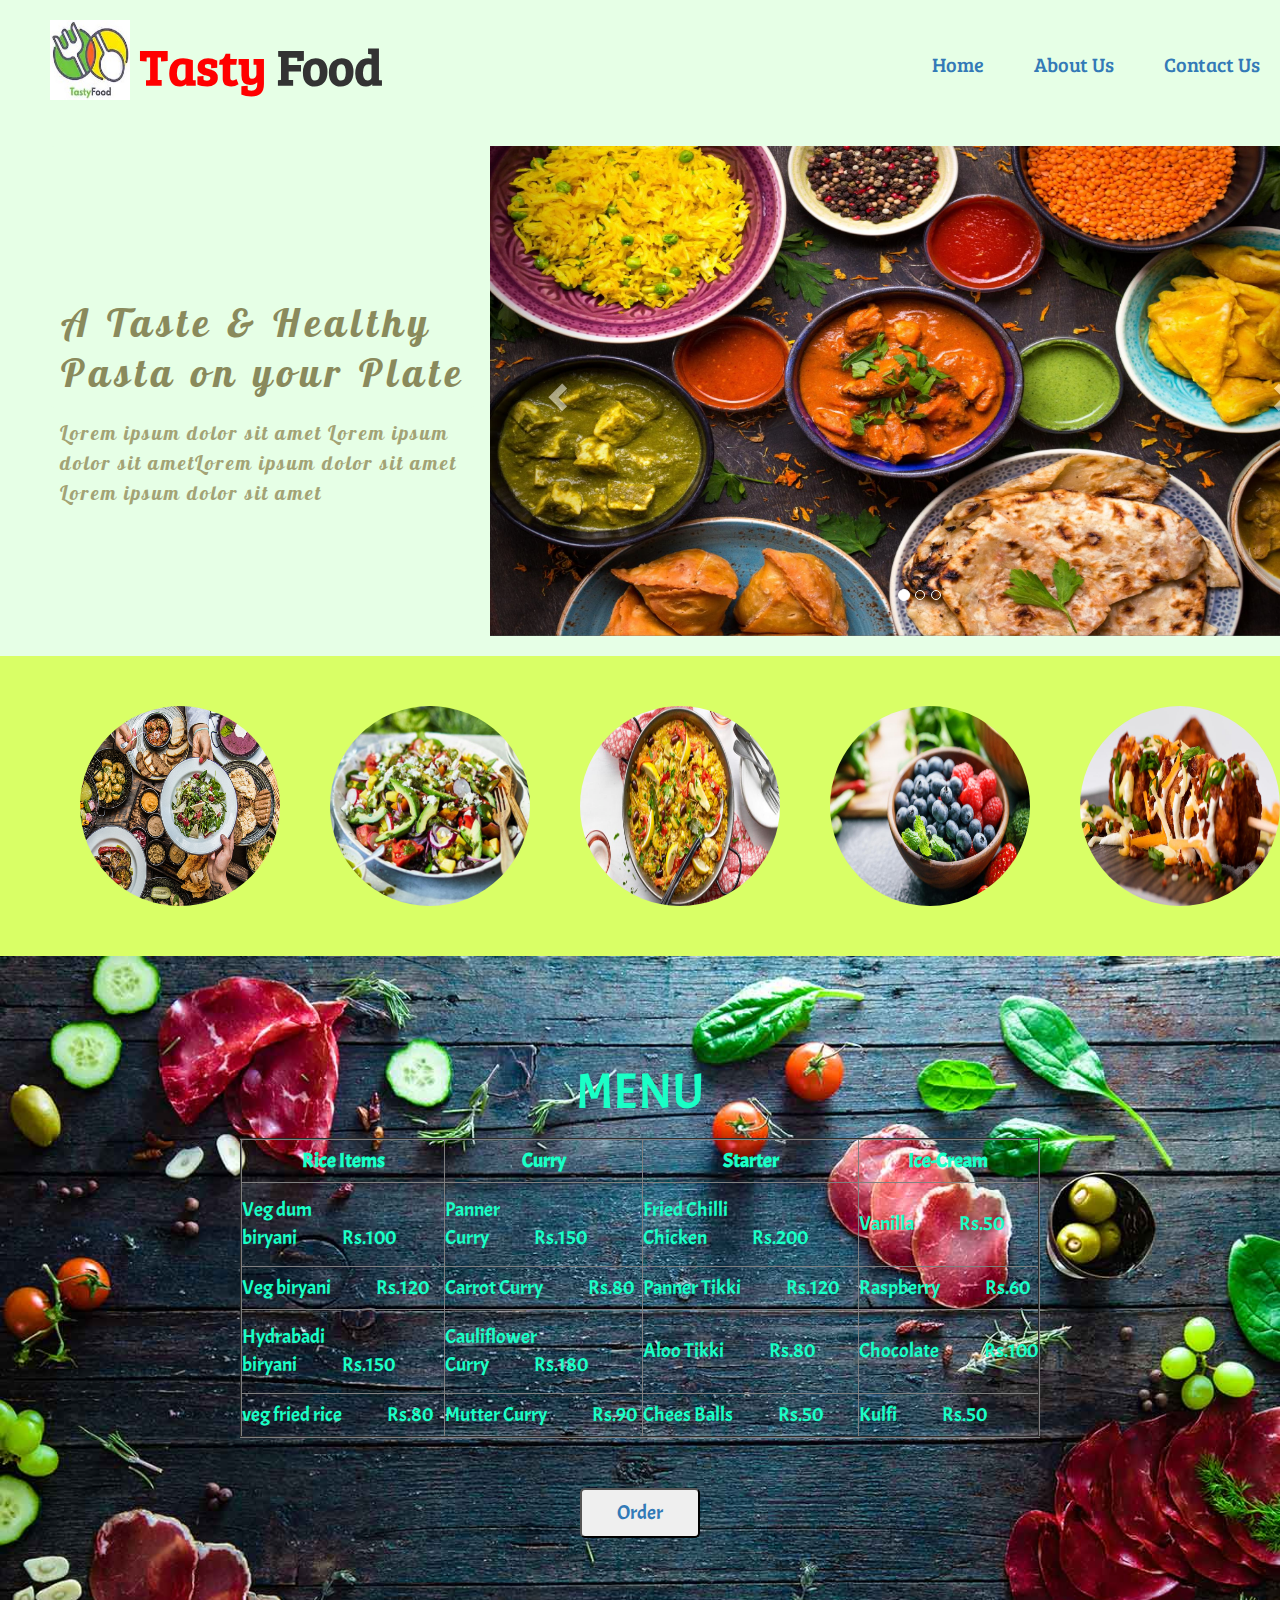
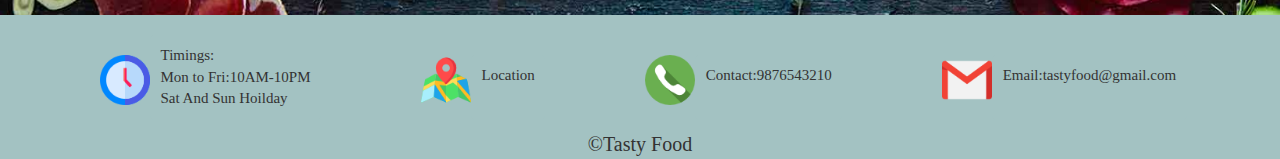
<file: index.html>
<!DOCTYPE html>
<html>
<head>

	<link href="https://fonts.googleapis.com/css?family=Bree+Serif|Lobster|Acme|Baloo+Bhai&display=swap" rel="stylesheet"> 
	<meta charset="utf-8">
  	<meta name="viewport" content="width=device-width, initial-scale=1">
  	<link rel="stylesheet" href="https://maxcdn.bootstrapcdn.com/bootstrap/3.4.1/css/bootstrap.min.css">
  	<script src="https://ajax.googleapis.com/ajax/libs/jquery/3.4.1/jquery.min.js"></script>
  	<script src="https://maxcdn.bootstrapcdn.com/bootstrap/3.4.1/js/bootstrap.min.js"></script>
	<link rel="stylesheet" type="text/css" href="style.css">
	<title>Tasty Food</title>
</head>
<body style="background-color:#e6ffe6;">
	<!-- Header -->
	<div id="logo">
		<img src="logo.jpg" width="80px;" height="80px;"><label><div style="color:red;display:inline-flex;">Tasty</div> Food</label>
		<ul id="lists">
			<a href="Main-Home.html"><li style="padding-right:50px;">Home</li></a>
			<a href="about.html"><li style="padding-right:50px;">About Us</li></a>
			<a href="contact.html"><li>Contact Us</li></a>
		</ul>
	</div><br><br><br>

	<div id="mainbody">
		<div id="description">
			<pre>A Taste & Healthy
Pasta on your Plate</pre>
			<p style="color:#a3a375;">Lorem ipsum dolor sit amet Lorem ipsum<br> dolor sit ametLorem ipsum dolor sit amet<br> Lorem ipsum dolor sit amet</p>
		</div>
		<div class="container"> 
  		<div id="myCarousel" class="carousel slide" data-ride="carousel" style="width:860px;">

    	<ol class="carousel-indicators">
     		<li data-target="#myCarousel" data-slide-to="0" class="active"></li>
      		<li data-target="#myCarousel" data-slide-to="1"></li>
      		<li data-target="#myCarousel" data-slide-to="2"></li>
    	</ol>

    	<div class="carousel-inner">
      	<div class="item active">
        <img src="1.jpg" alt="1" style="width:860px;height:490px;">
      	</div>

      <div class="item">
        <img src="2.jpg" alt="2" style="width:860px;height:490px">
      </div>
    
      <div class="item">
        <img src="3.jpg" alt="3" style="width:860px;height:490px">
      </div>
    </div>

    <a class="left carousel-control" href="#myCarousel" data-slide="prev">
      <span class="glyphicon glyphicon-chevron-left"></span>
      <span class="sr-only">Previous</span>
    </a>
    <a class="right carousel-control" href="#myCarousel" data-slide="next">
      <span class="glyphicon glyphicon-chevron-right"></span>
      <span class="sr-only">Next</span>
    </a>
  </div>
  </div>
	</div><br><br>
	<div id="images">
		<img src="4.jpg" width="200px;" height="200px;" style="margin-left:80px;border-radius:100px;">
		<img src="5.jpg" width="200px;" height="200px;" style="margin-left:50px;border-radius:100px;">
		<img src="6.jpg" width="200px;" height="200px;" style="margin-left:50px;border-radius:100px;">
		<img src="7.jpg" width="200px;" height="200px;" style="margin-left:50px;border-radius:100px;">
		<img src="8.jpg" width="200px;" height="200px;" style="margin-left:50px;border-radius:100px;margin-right:90px;">
	</div><br>
	<div id="menu">
		<center><p style="font-size:50px;">MENU</p></center>
		<center><table border="2px;" width="800px;" height="300px;">
			<tr>
				<th>Rice Items</th>
				<th>Curry</th>
				<th>Starter</th>
				<th>Ice-Cream</th>
			</tr>
			<tr>
				<td>Veg dum biryani&nbsp;&nbsp;&nbsp;&nbsp;&nbsp;&nbsp;&nbsp;&nbsp;&nbsp;&nbsp;&nbsp;&nbsp;&nbsp;&nbsp;&nbsp;Rs.100</td>
				<td>Panner Curry&nbsp;&nbsp;&nbsp;&nbsp;&nbsp;&nbsp;&nbsp;&nbsp;&nbsp;&nbsp;&nbsp;&nbsp;&nbsp;&nbsp;&nbsp;Rs.150</td>
				<td>Fried Chilli Chicken&nbsp;&nbsp;&nbsp;&nbsp;&nbsp;&nbsp;&nbsp;&nbsp;&nbsp;&nbsp;&nbsp;&nbsp;&nbsp;&nbsp;&nbsp;Rs.200</td>
				<td>Vanilla&nbsp;&nbsp;&nbsp;&nbsp;&nbsp;&nbsp;&nbsp;&nbsp;&nbsp;&nbsp;&nbsp;&nbsp;&nbsp;&nbsp;&nbsp;Rs.50</td>
			</tr>
			<tr>
				<td>Veg biryani&nbsp;&nbsp;&nbsp;&nbsp;&nbsp;&nbsp;&nbsp;&nbsp;&nbsp;&nbsp;&nbsp;&nbsp;&nbsp;&nbsp;&nbsp;Rs.120</td>
				<td>Carrot Curry&nbsp;&nbsp;&nbsp;&nbsp;&nbsp;&nbsp;&nbsp;&nbsp;&nbsp;&nbsp;&nbsp;&nbsp;&nbsp;&nbsp;&nbsp;Rs.80</td>
				<td>Panner Tikki&nbsp;&nbsp;&nbsp;&nbsp;&nbsp;&nbsp;&nbsp;&nbsp;&nbsp;&nbsp;&nbsp;&nbsp;&nbsp;&nbsp;&nbsp;Rs.120</td>
				<td>Raspberry&nbsp;&nbsp;&nbsp;&nbsp;&nbsp;&nbsp;&nbsp;&nbsp;&nbsp;&nbsp;&nbsp;&nbsp;&nbsp;&nbsp;&nbsp;Rs.60</td>
			</tr>
			<tr>
				<td>Hydrabadi biryani&nbsp;&nbsp;&nbsp;&nbsp;&nbsp;&nbsp;&nbsp;&nbsp;&nbsp;&nbsp;&nbsp;&nbsp;&nbsp;&nbsp;&nbsp;Rs.150</td>
				<td>Cauliflower Curry&nbsp;&nbsp;&nbsp;&nbsp;&nbsp;&nbsp;&nbsp;&nbsp;&nbsp;&nbsp;&nbsp;&nbsp;&nbsp;&nbsp;&nbsp;Rs.180</td>
				<td>Aloo Tikki&nbsp;&nbsp;&nbsp;&nbsp;&nbsp;&nbsp;&nbsp;&nbsp;&nbsp;&nbsp;&nbsp;&nbsp;&nbsp;&nbsp;&nbsp;Rs.80</td>
				<td>Chocolate&nbsp;&nbsp;&nbsp;&nbsp;&nbsp;&nbsp;&nbsp;&nbsp;&nbsp;&nbsp;&nbsp;&nbsp;&nbsp;&nbsp;&nbsp;Rs.100</td>
			</tr>
			<tr>
				<td>veg fried rice&nbsp;&nbsp;&nbsp;&nbsp;&nbsp;&nbsp;&nbsp;&nbsp;&nbsp;&nbsp;&nbsp;&nbsp;&nbsp;&nbsp;&nbsp;Rs.80</td>
				<td>Mutter Curry&nbsp;&nbsp;&nbsp;&nbsp;&nbsp;&nbsp;&nbsp;&nbsp;&nbsp;&nbsp;&nbsp;&nbsp;&nbsp;&nbsp;&nbsp;Rs.90</td>
				<td>Chees Balls&nbsp;&nbsp;&nbsp;&nbsp;&nbsp;&nbsp;&nbsp;&nbsp;&nbsp;&nbsp;&nbsp;&nbsp;&nbsp;&nbsp;&nbsp;Rs.50</td>
				<td>Kulfi&nbsp;&nbsp;&nbsp;&nbsp;&nbsp;&nbsp;&nbsp;&nbsp;&nbsp;&nbsp;&nbsp;&nbsp;&nbsp;&nbsp;&nbsp;Rs.50</td>
			</tr>
		</table></center>
		<center><button id="order" style="width:120px;height:50px;border-radius:5px;"><a href="order.html">Order</a></button><br><br><br></center>
	</div>
	<footer id="details">
		<img src="clock.png" width="50px;" height="50px;" style="margin-top:20px;margin-left:100px;"><pre>Timings:
Mon to Fri:10AM-10PM
Sat And Sun Hoilday</pre>
	<img src="map.png" width="50px;" height="50px;" style="margin-left:50px;margin-top:20px;margin-left:100px;"><pre style="margin-top:20px;">Location</pre>
	<div style="display:inline-flex;"><img src="phone.png" width="50px;" height="50px;" style="margin-top:20px;margin-left:100px;"><pre style="margin-top:20px;">Contact:9876543210</pre></div>
	<div style="display:inline-flex;"><img src="gmail.png" width="50px;" height="50px;" style="margin-top:20px;margin-left:100px;"><pre style="margin-top:20px;">Email:tastyfood@gmail.com</pre></div>
	</footer>
	<center style="background-color:#a3c2c2;font-family: 'Baloo Bhai', cursive;font-size:20px;">&copy;Tasty Food</center>
</body>
</html>
</file>
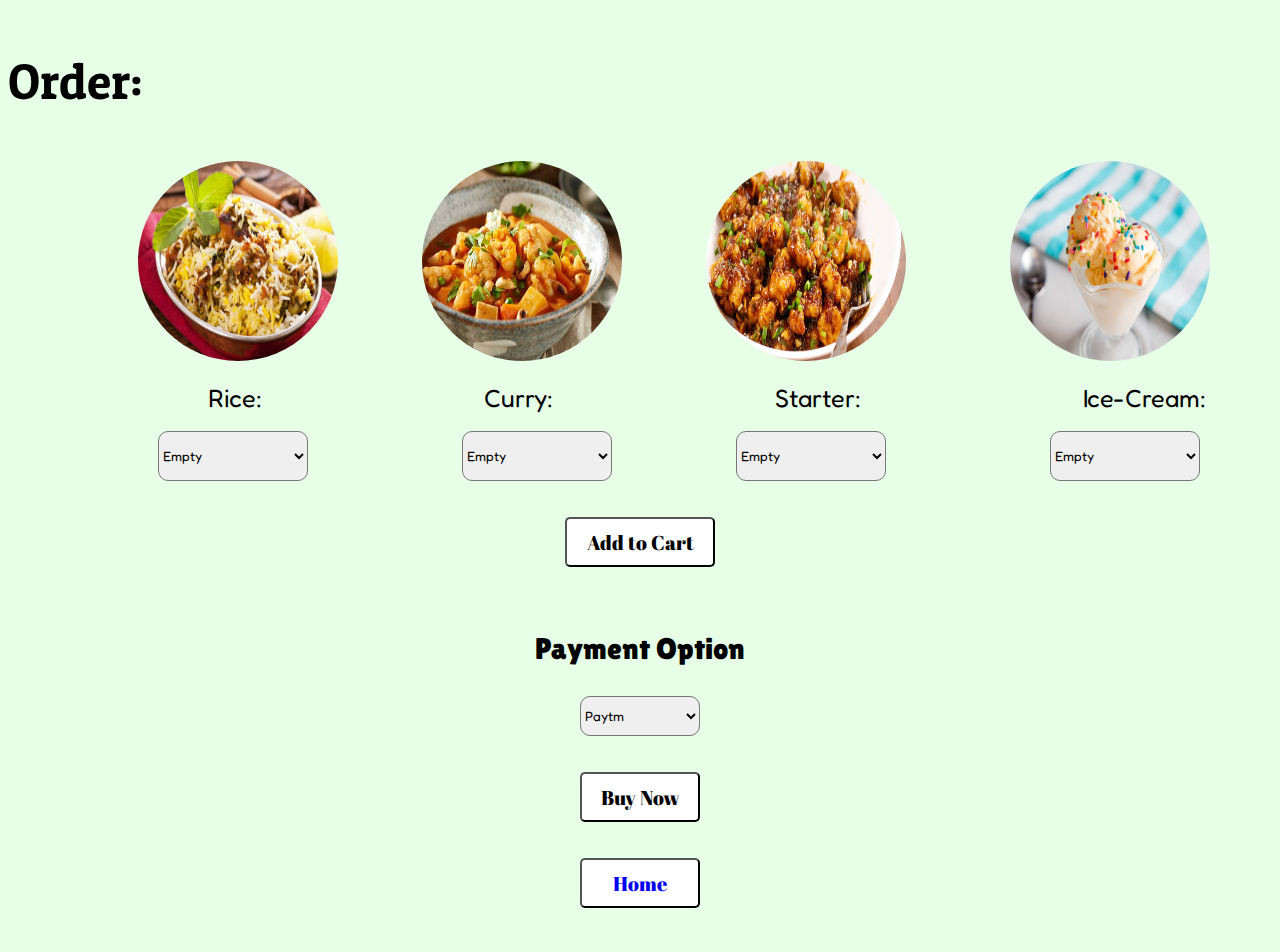
<file: order.html>
<!DOCTYPE html>
<html>
<head>

	<link href="https://fonts.googleapis.com/css?family=Patua+One|Fredoka+One|Odibee+Sans|Ubuntu|Lilita+One|Abril+Fatface&display=swap" rel="stylesheet">
	<title>Order</title>
</head>
<body style="background-color:#e6ffe6;">
<div id="cart-items">
		<p style="font-size:50px;font-family: 'Patua One', cursive;">Order:</p>
		<img src="rice.jpg" style="width:200px;height:200px;border-radius:100px;margin-left:130px;">
		<img src="curry.jpg" style="width:200px;height:200px;border-radius:100px;margin-left:80px;">
		<img src="gobi.jpg" style="width:200px;height:200px;border-radius:100px;margin-left:80px;">
		<img src="ice.jpg" style="width:200px;height:200px;border-radius:100px;margin-left:100px;"><br><br>
		<div id="items">
		<label style="margin-left:200px;font-size:25px;font-family: 'Fredoka One', cursive;">Rice:&nbsp;&nbsp;&nbsp;</label>
		<label style="margin-left:200px;font-size:25px;font-family: 'Fredoka One', cursive;">Curry:&nbsp;&nbsp;&nbsp;</label>
		<label style="margin-left:200px;font-size:25px;font-family: 'Fredoka One', cursive;">Starter:&nbsp;&nbsp;&nbsp;</label>
		<label style="margin-left:200px;font-size:25px;font-family: 'Fredoka One', cursive;">Ice-Cream:&nbsp;&nbsp;&nbsp;</label><br><br>
		<select id="rice" style="width:150px;border-radius:10px;height:50px;margin-left:150px;font-family: 'Fredoka One', cursive;">
			<option value="-" style="font-family: 'Fredoka One', cursive;">Empty</option>
			<option value="Veg dum biryani" style="font-family: 'Fredoka One', cursive;">Veg dum biryani</option>
			<option value="Veg biryani" style="font-family: 'Fredoka One', cursive;">Veg biryani</option>
			<option value="Hydrabadi biryani" style="font-family: 'Fredoka One', cursive;">Hydrabadi biryani</option>
			<option value="veg fried rice" style="font-family: 'Fredoka One', cursive;">veg fried rice</option>
		</select>
		<select id="curry" style="width:150px;border-radius:10px;height:50px;margin-left:150px;font-family: 'Fredoka One', cursive;">
			<option value="-">Empty</option>
			<option value="Panner Curry">Panner Curry</option>
			<option value="Carrot Curry">Carrot Curry</option>
			<option value="Cauliflower Curry">Cauliflower Curry</option>
			<option value="Mutter Curry">Mutter Curry</option>
		</select>
		<select id="starter" style="width:150px;border-radius:10px;height:50px;margin-left:120px;font-family:'Fredoka One', cursive;">
			<option value="-">Empty</option>
			<option value="Fried Chilli Chicken">Fried Chilli Chicken</option>
			<option value="Panner Tikki">Panner Tikki</option>
			<option value="Aloo Tikki">Aloo Tikki</option>
			<option value="Chees Balls">Chees Balls</option>
		</select>
		<select id="ice" style='width:150px;border-radius:10px;height:50px;margin-left:160px;font-family:"Fredoka One", cursive;'>
			<option value="-">Empty</option>
			<option value="Vanilla">Vanilla</option>
			<option value="Raspberry">Raspberry</option>
			<option value="Chocolate">Chocolate</option>
			<option value="Kulfi">Kulfi</option>
		</select><br><br><br>
		<center><button onclick="order()" style="width:150px;height:50px;border-radius:5px;background-color:white;font-family: 'Abril Fatface', cursive;font-size:20px;">Add to Cart</button></center>
		<center><p id="cart" style='font-family:"Fredoka One", cursive;'></p></center><br>
		<center><p style="font-family: 'Lilita One', cursive;font-size:30px;">Payment Option</p>
		<select style="border-radius:10px;width:120px;height:40px;font-family: 'Fredoka One', cursive;">
			<option>Paytm</option>
			<option>GPay</option>
			<option>PhonePe</option>
			<option>Card</option>
		</select></center><br><br>
		<center><button onclick="confirm()" style="width:120px;height:50px;border-radius:5px;background-color:white;font-family: 'Ubuntu', sans-serif;font-size:20px;font-family: 'Abril Fatface', cursive;">Buy Now</button></center>
		<script type="text/javascript" src="script.js">
		</script>
		</div><br><br>
		<center><button style="width:120px;height:50px;border-radius:5px;background-color:white;font-family:'Ubuntu', sans-serif;font-size:15px;"><a href="index.html" style="text-decoration:none;font-family: 'Abril Fatface', cursive;font-size:20px;">Home</a></button></center>
	</div><br><br>
</body>
</html>
</file>
<file: style.css>
#logo
{
	display: inline-flex;
	margin-left:50px;
	margin-top:20px;
	font-family: 'Bree Serif', serif;
}
#logo label
{
	margin-top:10px;
	padding-left:10px;
	font-size:50px;
}
#lists
{
	display:inline-flex;
	list-style-type: none;
	padding-left:550px;
	margin-top:30px;
	font-size:20px;
}
#lists a
{
	text-decoration:none;
}
#description pre
{
	padding-top:150px;
	font-size:40px;
	color:#8a8a5c;
	margin-left:50px;
	line-height:50px;
	font-family: 'Lobster', cursive;
	background-color:#e6ffe6;
	border-color:#e6ffe6;
	letter-spacing:5px;
}
#description p
{
	font-size:20px;
	margin-left:60px;
	line-height:30px;
	letter-spacing:2px;
	font-family: 'Lobster', cursive;
}
#mainbody
{
	display:inline-flex;
}
#images
{
	display:inline-flex;
	padding-top:50px;
	padding-bottom:50px;
	background-color:#d9ff66;
}
#menu
{
	background-image:url("m6.jpg");
	background-repeat:no-repeat;
	background-size:100%;
	padding-top:100px;
	padding-bottom:20px;
	color:white;
	font-family: 'Acme', sans-serif;
	font-size:20px;
	color:#1affc6;
}
#menu table tr th
{
	text-align:center;
}
#items
{
	display:inline-flex;
}
#details
{
	display: inline-flex;
	background-color:#a3c2c2;
	padding-right:170px;
	padding-top:20px;
}
#details pre
{
	background-color:white;
	border-color:white;
	background-color:#a3c2c2;
	border-color:#a3c2c2;
	font-family: 'Baloo Bhai', cursive;
	font-size:15px;
}
#order
{
	margin-top:50px;
	transition:2s;
}
#order a
{
	text-decoration:none;
}
#order:hover
{
	background-color:#ffff99;
	transition:2s;
	color:black;
}
</file>
